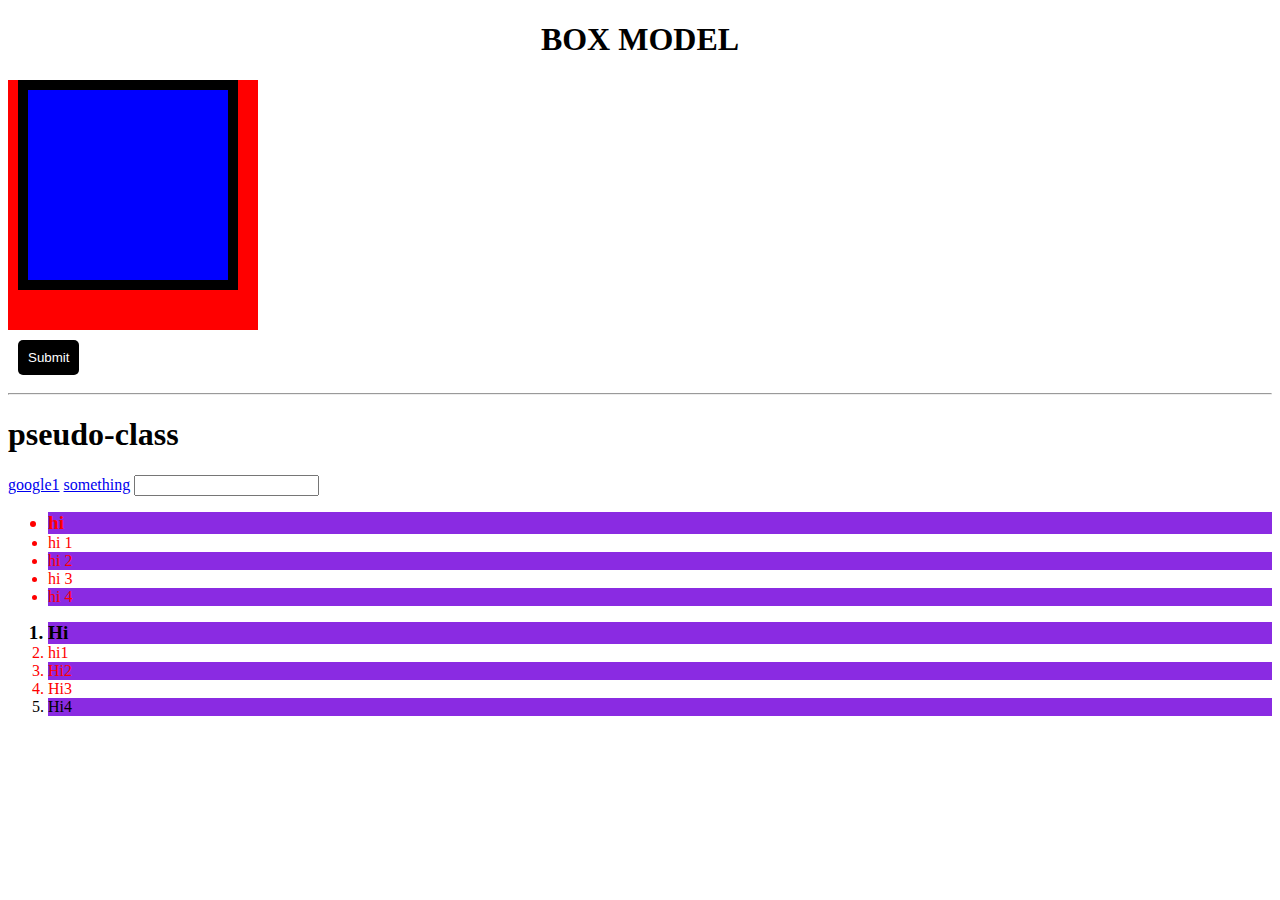
<file: B51FSD/CSS-Properties/index.html>
<!DOCTYPE html>
<html lang="en">
<head>
    <meta charset="UTF-8">
    <meta name="viewport" content="width=device-width, initial-scale=1.0">
    <title>POSITION</title>
    <link rel="stylesheet" href="style.css">
</head>
<body>
    <!-- BOX MODEL -->
    <h1 class="txt-cen">BOX MODEL</h1>
    <div class="box-out">
        <!-- 4th line in css -->
        <div class="box-mod"></div>
        <!-- 9th line in css -->
    </div>
    <button>Submit</button> 
    <!-- 24th line in css -->
    <hr>
    
    <h1>pseudo-class</h1>

    <a href="https://www.google.com/" 
    target="blank">google1</a>

    <a href="https://www.sanco.in/" 
    target="blank">something</a>

    <input type="text" class="inp-fld">
    <ul>
        <li>hi</li>
        <li>hi 1</li>
        <li>hi 2</li>
        <li>hi 3</li>
        <li>hi 4</li>
    </ul>

    <ol>
        <li class="not-style">Hi</li>
        <li>hi1</li>
        <li>Hi2</li>
        <li>Hi3</li>
        <li class="not-style" >Hi4</li>
  </ol>
  
</body>
</html>
</file>
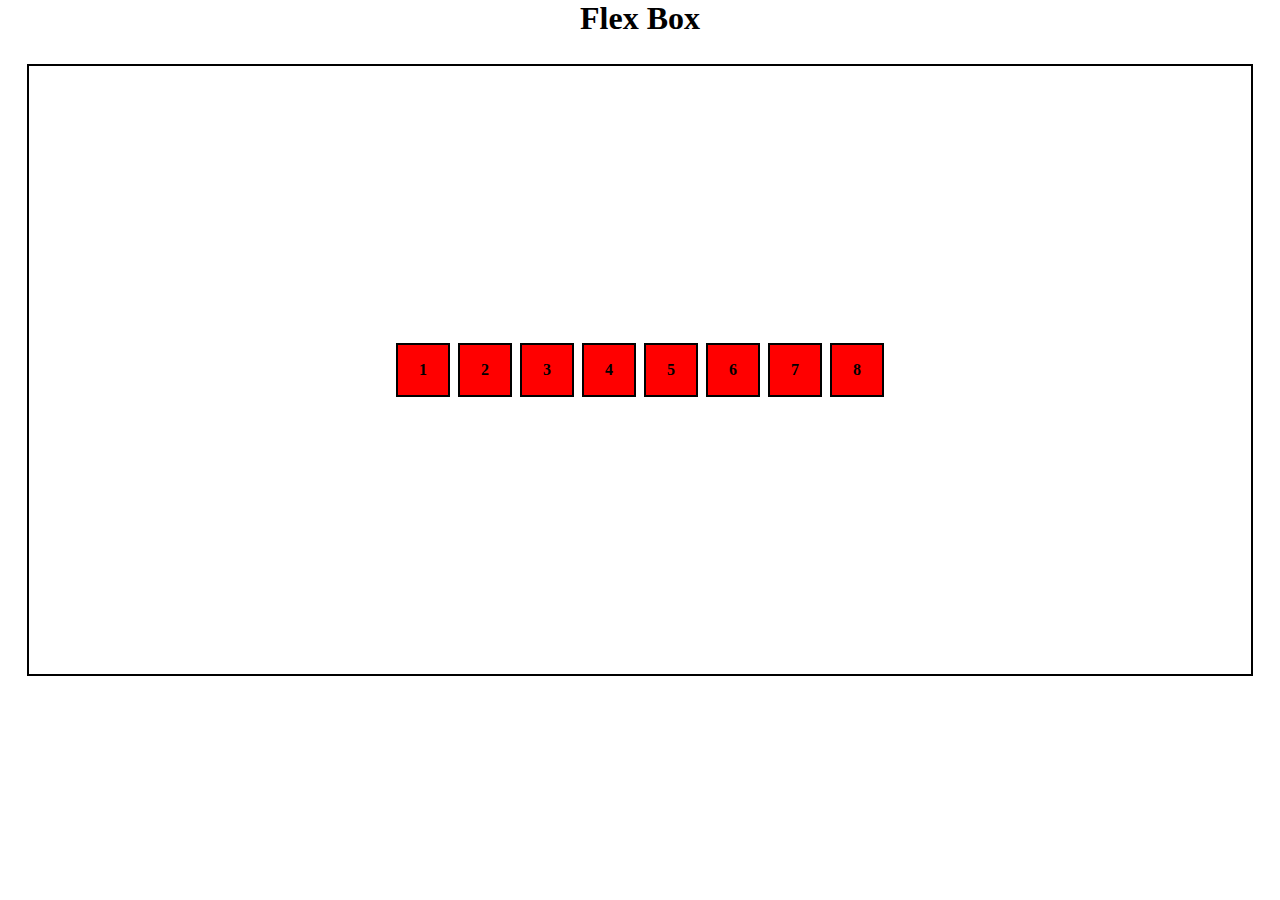
<file: B51FSD/Flex/index.html>
<!DOCTYPE html>
<html lang="en">
<head>
    <meta charset="UTF-8">
    <meta name="viewport" content="width=device-width, initial-scale=1.0">
    <title>Document</title>
    <link rel="stylesheet" href="style.css">
</head>
<body>
    <h1 class="txt-cen">Flex Box</h1>
    <!-- defaultah ithula margin padding ellame vanthurum,
    entha size-um kudukkalanalum athuvave defaultah oru size eduthukkum -->
    <!-- ippadi default-ah irukkura sizeah remove pannanum apdina,
    body-ah select pannanum or * kuduthu pannanum -->

    <div id="main-container">
        <div class="box ">1</div>
        <div class="box ">2</div>
        <div class="box ">3</div>
        <div class="box ">4</div>
        <div class="box ">5</div>
        <div class="box">6</div>
        <div class="box">7</div>
        <div class="box">8</div>
    </div>
    
</body>
</html>
</file>
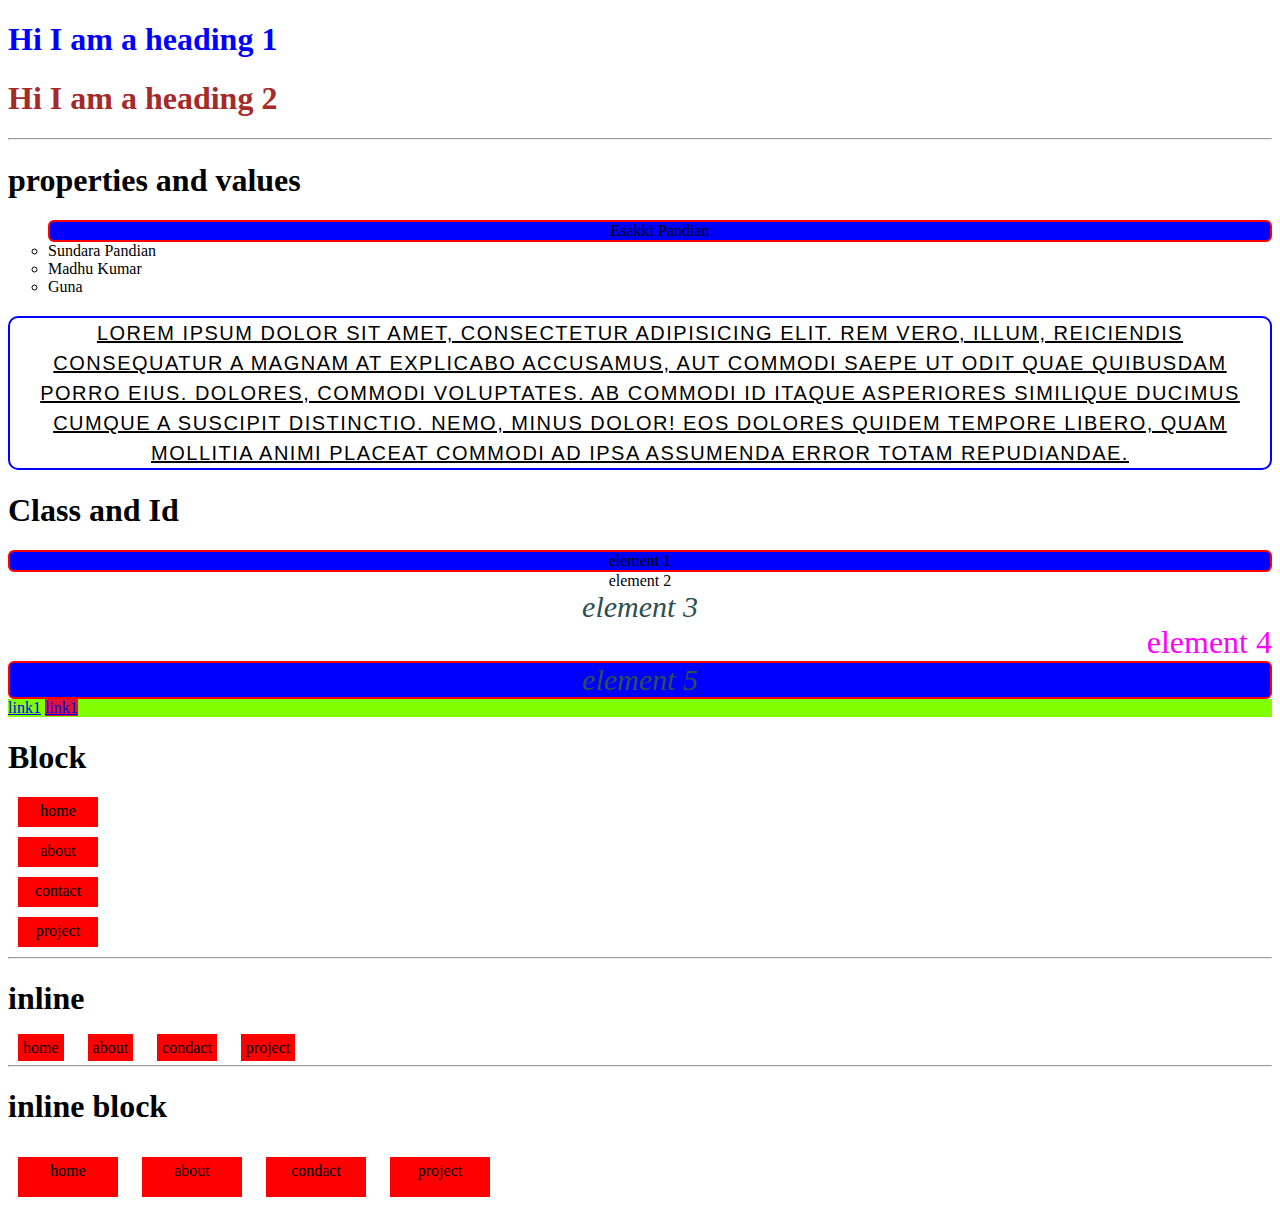
<file: B51FSD/Html-CSS/CSS-INTRO/index.html>
<!DOCTYPE html>
<html lang="en">
<head>
    <meta charset="UTF-8">
    <meta name="viewport" content="width=device-width, initial-scale=1.0">
    <title>Html & css intro</title>
    <link rel="stylesheet" href="style.css">
    <!--<style>
        h1{                  
          color: brown;  
        }
    </style>
    this is called inline css-->
    <link rel="stylesheet" href="style.css">
</head>
<body>
   <div>
    <h1 style="color: blue;">Hi I am a heading 1</h1> <!--inline (intha styleah tag ullaye ready pannikkalam)-->
    <!--<h1 style="color: blue;"> hai this is Esakki Pandian</h1>
    h1 tag head tag-la brown kuduthalum, inline-la enna kudukkuromo athuthan work aagum because inline than first priority-->
    <h1>Hi I am a heading 2</h1>
   </div>
 <hr>
    <h1>
        properties and values
    </h1>
    <ul>
        <div class="ele brd">Esakki Pandian</div>
        <li>Sundara Pandian</li>
        <li>Madhu Kumar</li>
        <li>Guna</li>
    </ul>
   <p>
    Lorem ipsum dolor sit amet, consectetur adipisicing elit. Rem vero, illum, reiciendis consequatur a magnam at explicabo accusamus, aut commodi saepe ut odit quae quibusdam porro eius. Dolores, commodi voluptates.
    Ab commodi id itaque asperiores similique ducimus cumque a suscipit distinctio. Nemo, minus dolor! Eos dolores quidem tempore libero, quam mollitia animi placeat commodi ad ipsa assumenda error totam repudiandae.
   </p> 
   <h1>
    Class and Id
   </h1> 
    <main>
        <div class="ele brd">element 1</div>
        <div class="ele">element 2</div>
        <div id="uni-ele">element 3</div>
        <div id="uni-ele2">element 4</div>
        <div id="uni-ele" class="ele brd">element 5</div>
        <!-- id-um property-um ore tagl irunthuchuna id-kku than first priority -->
        <!-- id and classah compaine panna mudium but id onnuthan elutha mudium -->
        <!--uniqeah irukkurathukku id use pandrom,
        set of things podurathukku class use pandrom  -->
    </main>
    <!-- task by mentor -->
    <!-- div-> para-> itaclicsv and brown 
    <br>
    div-> para-> normal and green -->
    <div id="container">
        <a href="#">link1</a>
        <a href="#" class="anc-link">link1</a>
    </div>
    <h1>Block</h1>
    <!-- span inline element than -->
    <!-- but intha spanah oru block level elementah change panna mudium -->
    <!-- example -->
    <span class="block">home</span>
    <span class="block">about</span>
    <span class="block">contact</span>
    <span class="block">project</span>
    <!--ipo golive kuduthu paatha intha 4 tags-um ore linela irukkum
    because ithu oru span inline element,
    ipo itha block level elementah  athavathu adutha adutha linekku change pannanum apdina css-la pannalam
    -->
    <!-- athukku .block{} apdinu call pannanum -->
    <!-- display block kudukkanum -->
    <hr>
    <!-- div block level element than -->
    <!-- but intha divah oru inline elementah change panna mudium -->
    <!-- example -->
    <h1>inline</h1>
    <div class="inline">home</div>
    <div class="inline">about</div>
    <div class="inline">condact</div>
    <div class="inline">project</div>
    <!--ipo golive kuduthu paatha intha 4 tags-um adutha adutha linela irukkum
    because ithu oru div block level element,
    ipo itha inline elementah  athavathu ore linekku change pannanum apdina css-la pannalam
    -->
    <!-- athukku .inline{} apdinu call pannanum -->
   <!-- display inline kudukkanum  -->
    <hr>
    <h1>inline block</h1>
    <div class="inline-block">home</div>
    <div class="inline-block">about</div>
    <div class="inline-block">condact</div>
    <div class="inline-block">project</div>
</body>
</html>
<!-- 
    priority list 
 1. inlie 
 2. internal
 3. external
--> 

<!-- 
What is CSS?
ways to use CSS 
property & value 
class vs id 
use of important 
display property: inline, block, inline-block
 -->
<!-- div-> para-> italicsv and BROWN
div-> para-> normal and green -->
</file>
<file: B51FSD/CSS-Properties/style.css>
.txt-cen{
    text-align: center;
}
.box-out{
    width: 250px;
    height: 250px;
    background-color: red;
}
.box-mod{
    width: 150px;
    height: 150px;
    background-color: blue;
    /* padding: 30px; */
    /* padding-left: 15px;
    padding-right: 20px;
    padding-top: 25px;
    padding-bottom: 30px; */
    /* itha single line-laum eluthalam */
    padding: 15px 20px 25px 30px;
    /* top right bottom left */
    border: 10px solid black;
    margin: 10px;
}
button{
    margin: 10px;
    padding: 10px;
    border: none;
    background-color: black;
    color: white;
    border-radius: 5px;
}
/* pseudo-classah : vachu define pannanum */
/* hover apdina mouseah anga kondu pogum pothu enna nadakkanum apdingurathu than hover */
a:hover{
    background-color: blue;
}
/* ithuanger tag-kku defaultah kudukkura hovering effect */
/* ithe effect buttonkku kudukka mudiumanu ketta ...? Yes
 */
 button:hover{
    background-color: blue;
    color: red;
    cursor: pointer;
 }
 /* buttonkku antha effect kudukkurathukku cursor pointer apdingura tag use pannanum */

a:active{
    background-color: green;
}
/* when i click the button the color was changed, activeah oru 
function nadakkurapo antha color change aagum */
/* THIS IS CALLED ACTIVE PESUDO-CLASS */

/* ON FOCUS */

a:visited{
    color: goldenrod;
}
/* alredy intha linkah namma visit panni paathurukkom apdina athoda color defaultah 
namma kudukkura colorla than irukkum */

.inp-fld:focus{
    background-color: green;
}
/* antha tabkulla click panni focus pandra apo color change aagum athan focus  */

li:first-child{
    font-size: larger;
    font-weight: bolder;
}
ul > li:last-child{
    color:red
}
li:nth-child(odd){
background-color: blueviolet;
}
li:not(.not-style){
color: red
}
</file>
<file: B51FSD/Flex/style.css>
*{
    margin: 0;
    padding: 0;
    text-align: center;
}
/* overall property-ah select pandrathukku star use pandrom */
#main-container{
    border : 2px solid black; 
    height: 580px;
    margin: 27px;
    padding: 14px;
    display: flex;
    gap: 0.5rem;
    flex-flow: row wrap;
    /* flex-wrap: wrap; */
    /* flex-direction: row-reverse; */
    /* flex-direction: column; */
    /* for y-axis direction */
       justify-content: center;   
    /* justify-content: space-around; */
     /* justify-content: space-between; */
     /* justify-content: flex-end; */
     /* justify-content: flex-start; */
     /* justify-content: space-evenly; */
     /* justify-content: stretch; */
/* for x-axis direction */
   align-content: center; 
    /* align-content: space-around; */
    /* align-content: space-evenly; */
   /* align-content: flex-start;
   align-content: flex-end; */
   /* align-content: space-between; */
   /* align-content: stretch; */
    /* align-items: center; */

}
.box{
         width: 50px;
         height: 50px;
         background-color: red;
         border:2px solid black;
         font-weight: bolder;
         display: flex;
         justify-content: center;
         align-items: center;
}
</file>
<file: B51FSD/Html-CSS/CSS-INTRO/style.css>
div{
    color: brown;
}
/* div is selector
color is properties
brown is athukkana value */

/* four pillars of properties */
/* list property */
ul{
    list-style-type:circle;
    /* list-style: square inside url("../Html/sample\ image.jpg"); */
}
/* unorderd list-kku ordered list-kkum mattum than intha style property use aagum */

/* font property */
p{
    font-size: 20px;
   /* font-size: medium;*/
   /* font-style: italic; */
   font-family: Arial, Helvetica, sans-serif;
   font: weight 600; ;
}
/* text property */
p{
    text-align:center;
    text-transform: uppercase;
    text-decoration: underline;
    line-height: 1.5 ;
    letter-spacing: 1.5px;
}

/* border property */
p{
    /* border: border-width boder-style boder-color */
    border: 2px solid blue;
    border-radius: 10px;
}
/* 
div{
    text-align: center;
    font-size: 13px;
    border-top: 3px solid blue;
    border-right: 3px dashed red;
    border-bottom: 3px dotted green;
    border-left: 3px double yellow;
} */

.ele{
    text-align: center;
    color: black;
}
.brd{
    border: 2px solid red;
    border-radius: 6px;
    background-color: blue;
}
/* ippadi multible datas-kku eluthurathukku peruthan class */
/* class-ah call pandrathukku . pottu call pannanum */

/* Id sectors */

#uni-ele{
    font-size: 30px;
    text-align: center;
    font-style: italic;
    color: darkslategray;
}
/* id is for uniqe element */
/* oru element-kku oru id mattum than use panna mudium */
/* id-ah call pandrathukku # pottu call pannanum */

#uni-ele2{
    font-size: xx-large;
    text-align: right;
    color: fuchsia;
    font-style: inherit;
}

#container{ 
    background-color: chartreuse;
    text-decoration: none;
}
/* #id-ya call panna #use pannirukkom */

.anc-link{
    background-color: crimson !important
}
/* classah call panna .dot use pannirukkom */

.block{
    display: block;
    margin: 10px;
    padding: 5px;
    width: 70px;
    height: 20px;
    background-color: rgb(255, 0, 0);
    text-align: center;
}

.inline{
    display: inline;
    background-color: red;
    text-align: center;
    margin: 10px;
    padding: 5px;
    color: black;
    /* cannot do width and height */
    width: 70px;
    height: 20px;
}

.inline-block{
    display: inline-block;
    background-color: red;
    text-align: center;
    margin: 10px;
    padding: 5px;
    color: black;
    width: 90px;
    height: 30px;
}
/* inline-blockla width and height ah workout pannalam */
</file>
